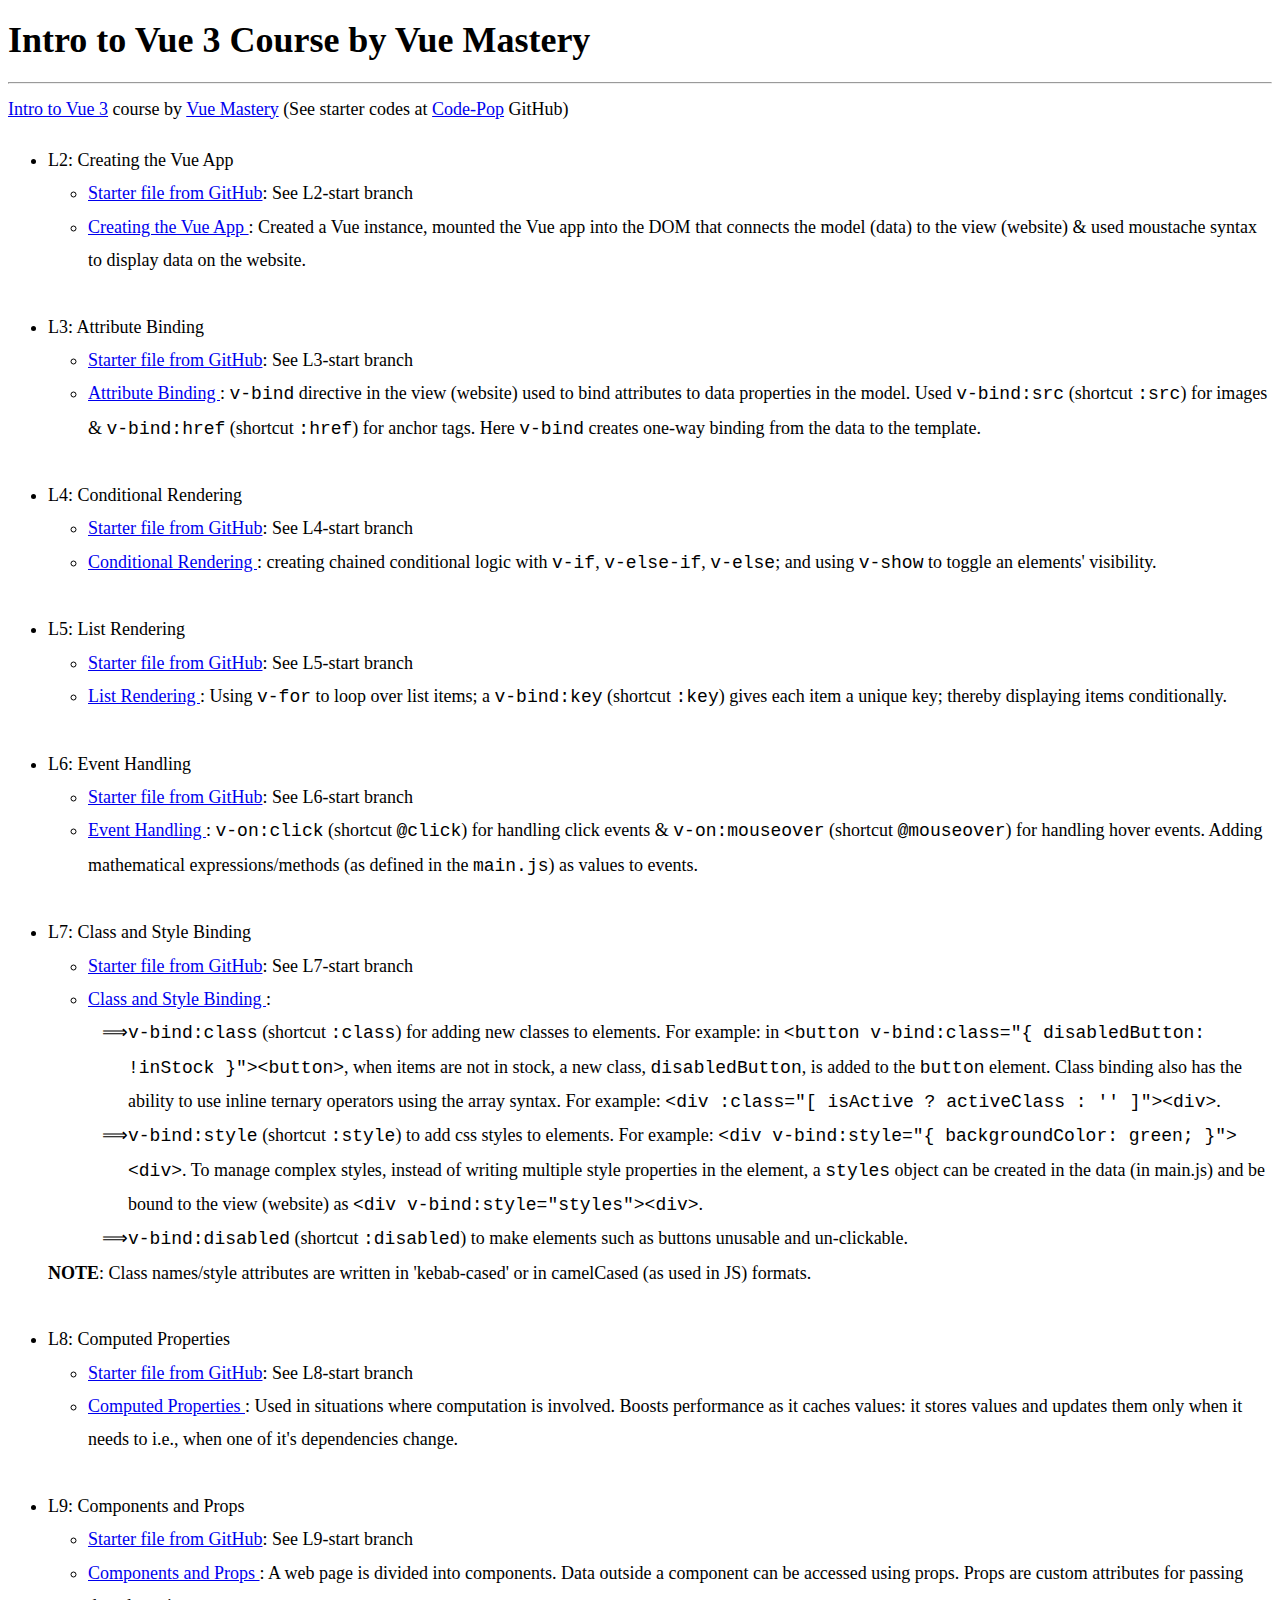
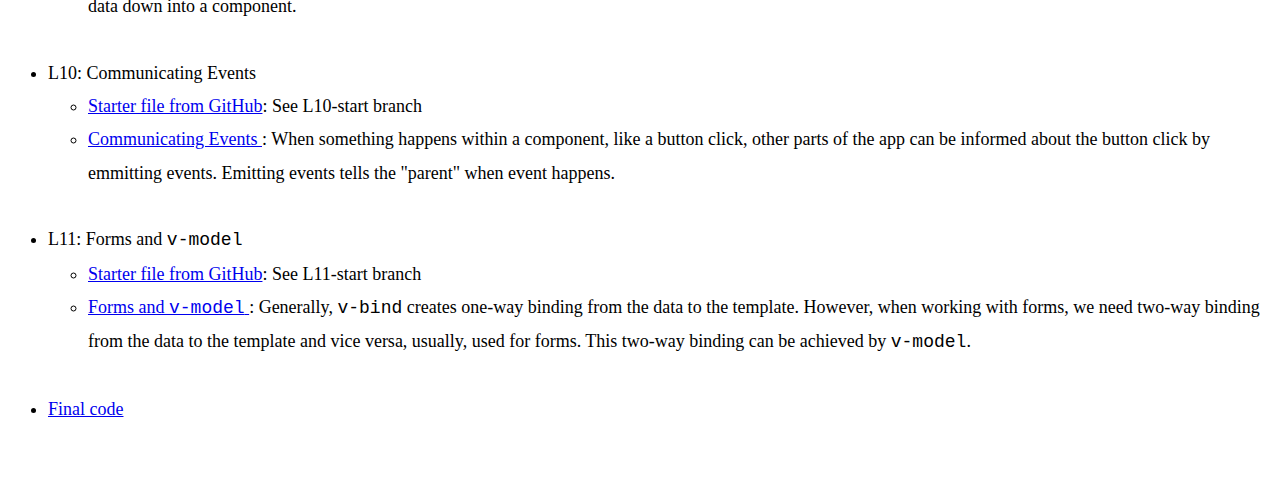
<file: index.html>
<!DOCTYPE html>
<html lang="en">

<head>
    <meta charset="UTF-8">
    <meta http-equiv="X-UA-Compatible" content="IE=edge">
    <meta name="viewport" content="width=device-width, initial-scale=1.0">
    <title>Vue.js Introduction</title>

    <style>
        /* For program code, keywords, etc. */
        .mono {
            font-family: 'Courier New', Courier, monospace;
        }

        body {
            line-height: 25pt;
            font-size: large;
        }

        .youtube {
            color: red;
            font-weight: bold;
        }

        /* Long Rightwards Double Arrow for 4th level ul li items */
        .fourth-level-li {
            list-style-type: '\27F9';
        }

        .bold-text {
            font-weight: bold;
        }
    </style>
</head>

<body>
    <h1>Intro to Vue 3 Course by Vue Mastery</h1>

    <hr>

    <a href="https://www.vuemastery.com/courses/intro-to-vue-3/intro-to-vue3" target="_blank">Intro to Vue 3</a>
    course by <a href="https://www.vuemastery.com/" target="_blank">Vue Mastery</a>
    (See starter codes at <a href="https://github.com/Code-Pop/Intro-to-Vue-3" target="_blank">Code-Pop</a> GitHub)

    <ul>
        <li>L2: Creating the Vue App
            <ul>
                <li>
                    <a href="https://github.com/Code-Pop/Intro-to-Vue-3/tree/L2-start" target="_blank">
                        Starter file from GitHub</a>: See L2-start branch
                </li>

                <li>
                    <a href="https://myverdict.github.io/vue-mastery-courses/intro-to-vue3/L2-creating-the-vue-app/index.html" target="_blank">
                        Creating the Vue App
                    </a>: Created a Vue instance, mounted the Vue app into the DOM that connects the model (data) to the view (website) & 
                    used moustache syntax to display data on the website.
                </li>
            </ul>
        </li><br>

        <li>L3: Attribute Binding
            <ul>
                <li>
                    <a href="https://github.com/Code-Pop/Intro-to-Vue-3/tree/L3-start" target="_blank">
                        Starter file from GitHub</a>: See L3-start branch
                </li>

                <li>
                    <a href="https://myverdict.github.io/vue-mastery-courses/intro-to-vue3/L3-attribute-binding/index.html" target="_blank">
                        Attribute Binding
                    </a>: <span class="mono">v-bind</span> directive in the view (website) used to bind attributes to data 
                    properties in the model. Used <span class="mono">v-bind:src</span> (shortcut <span class="mono">:src</span>) 
                    for images & <span class="mono">v-bind:href</span> (shortcut <span class="mono">:href</span>) for anchor tags. 
                    Here <span class="mono">v-bind</span> creates one-way binding from the data to the template.
                </li>
            </ul>
        </li><br>

        <li>L4: Conditional Rendering
            <ul>
                <li>
                    <a href="https://github.com/Code-Pop/Intro-to-Vue-3/tree/L4-start" target="_blank">
                        Starter file from GitHub</a>: See L4-start branch
                </li>

                <li>
                    <a href="https://myverdict.github.io/vue-mastery-courses/intro-to-vue3/L4-conditional-rendering/index.html" target="_blank">
                        Conditional Rendering
                    </a>: creating chained conditional logic with <span class="mono">v-if</span>, <span class="mono">v-else-if</span>,
                    <span class="mono">v-else</span>; and using <span class="mono">v-show</span> to toggle an elements' visibility.
                </li>
            </ul>
        </li><br>

        <li>L5: List Rendering
            <ul>
                <li>
                    <a href="https://github.com/Code-Pop/Intro-to-Vue-3/tree/L5-start" target="_blank">
                        Starter file from GitHub</a>: See L5-start branch
                </li>

                <li>
                    <a href="https://myverdict.github.io/vue-mastery-courses/intro-to-vue3/L5-list-rendering/index.html" target="_blank">
                        List Rendering
                    </a>: Using <span class="mono">v-for</span> to loop over list items; a <span class="mono">v-bind:key</span>
                    (shortcut <span class="mono">:key</span>) gives each item a unique key; thereby displaying items conditionally.
                </li>
            </ul>
        </li><br>

        <li>L6: Event Handling
            <ul>
                <li>
                    <a href="https://github.com/Code-Pop/Intro-to-Vue-3/tree/L6-start" target="_blank">
                        Starter file from GitHub</a>: See L6-start branch
                </li>

                <li>
                    <a href="https://myverdict.github.io/vue-mastery-courses/intro-to-vue3/L6-event-handling/index.html" target="_blank">
                        Event Handling
                    </a>: <span class="mono">v-on:click</span> (shortcut <span class="mono">@click</span>) for handling click events &
                    <span class="mono">v-on:mouseover</span> (shortcut <span class="mono">@mouseover</span>) for handling hover events. 
                    Adding mathematical expressions/methods (as defined in the <span class="mono">main.js</span>) as values to events.
                </li>
            </ul>
        </li><br>

        <li>L7: Class and Style Binding
            <ul>
                <li>
                    <a href="https://github.com/Code-Pop/Intro-to-Vue-3/tree/L7-start" target="_blank">
                        Starter file from GitHub</a>: See L7-start branch
                </li>

                <li>
                    <a href="https://myverdict.github.io/vue-mastery-courses/intro-to-vue3/L7-class-and-style-binding/index.html" target="_blank">
                        Class and Style Binding
                    </a>:
                    
                    <ul class="fourth-level-li">
                        <li>
                            <span class="mono">v-bind:class</span> (shortcut <span class="mono">:class</span>)
                            for adding new classes to elements. For example: in
                            <span class="mono">&lt;button v-bind:class="{ disabledButton: !inStock }"&gt;&lt;button&gt;</span>,
                            when items are not in stock, a new class, <span class="mono">disabledButton</span>,
                            is added to the <span class="mono">button</span> element. Class binding also has the
                            ability to use inline ternary operators using the array syntax. For example:
                            <span class="mono">&lt;div :class="[ isActive ? activeClass : '' ]"&gt;&lt;div&gt;</span>.
                        </li>

                        <li>
                            <span class="mono">v-bind:style</span> (shortcut <span class="mono">:style</span>)
                            to add css styles to elements. For example:
                            <span class="mono">&lt;div v-bind:style="{ backgroundColor: green; }"&gt;&lt;div&gt;</span>.
                            To manage complex styles, instead of writing multiple style properties in the element, a 
                            <span class="mono">styles</span> object can be created in the data (in main.js) and be bound 
                            to the view (website) as <span class="mono">&lt;div v-bind:style="styles"&gt;&lt;div&gt;</span>.
                        </li>

                        <li>
                            <span class="mono">v-bind:disabled</span> (shortcut <span class="mono">:disabled</span>)
                            to make elements such as buttons unusable and un-clickable.
                        </li>
                    </ul>
                </li>
            </ul>
            <span class="bold-text">NOTE</span>: Class names/style attributes are written in 'kebab-cased' or in
            camelCased (as used in JS) formats.
        </li><br>

        <li>L8: Computed Properties
            <ul>
                <li>
                    <a href="https://github.com/Code-Pop/Intro-to-Vue-3/tree/L8-start" target="_blank">
                        Starter file from GitHub</a>: See L8-start branch
                </li>

                <li>
                    <a href="https://myverdict.github.io/vue-mastery-courses/intro-to-vue3/L8-computed-properties/index.html" target="_blank">
                        Computed Properties
                    </a>: Used in situations where computation is involved. Boosts performance as it caches values: it stores values and 
                    updates them only when it needs to i.e., when one of it's dependencies change.
                </li>
            </ul>
        </li><br>

        <li>L9: Components and Props
            <ul>
                <li>
                    <a href="https://github.com/Code-Pop/Intro-to-Vue-3/tree/L9-start" target="_blank">
                        Starter file from GitHub</a>: See L9-start branch
                </li>

                <li>
                    <a href="https://myverdict.github.io/vue-mastery-courses/intro-to-vue3/L9-components-and-props/index.html" target="_blank">
                        Components and Props
                    </a>: A web page is divided into components. Data outside a component can be accessed using props. Props are custom 
                    attributes for passing data down into a component.
                </li>
            </ul>
        </li><br>

        <li>L10: Communicating Events
            <ul>
                <li>
                    <a href="https://github.com/Code-Pop/Intro-to-Vue-3/tree/L10-start" target="_blank">
                        Starter file from GitHub</a>: See L10-start branch
                </li>

                <li>
                    <a href="https://myverdict.github.io/vue-mastery-courses/intro-to-vue3/L10-communicating-events/index.html" target="_blank">
                        Communicating Events
                    </a>: When something happens within a component, like a button click, other parts of the app can be informed about the 
                    button click by emmitting events. Emitting events tells the "parent" when event happens.
                </li>
            </ul>
        </li><br>

        <li>L11: Forms and <span class="mono">v-model</span>
            <ul>
                <li>
                    <a href="https://github.com/Code-Pop/Intro-to-Vue-3/tree/L11-start" target="_blank">
                        Starter file from GitHub</a>: See L11-start branch
                </li>

                <li>
                    <a href="https://myverdict.github.io/vue-mastery-courses/intro-to-vue3/L11-forms-and-v-model/index.html" target="_blank">
                        Forms and <span class="mono">v-model</span>
                    </a>: Generally, <span class="mono">v-bind</span> creates one-way binding from the data to the template. However, 
                    when working with forms, we need two-way binding from the data to the template and vice versa, usually, used for forms. 
                    This two-way binding can be achieved by <span class="mono">v-model</span>.
                </li>
            </ul>
        </li><br>

        <li>
            <a href="https://myverdict.github.io/vue-mastery-courses/intro-to-vue3/final/index.html">Final code</a>
        </li><br>
    </ul>
</body>

</html>
</file>
